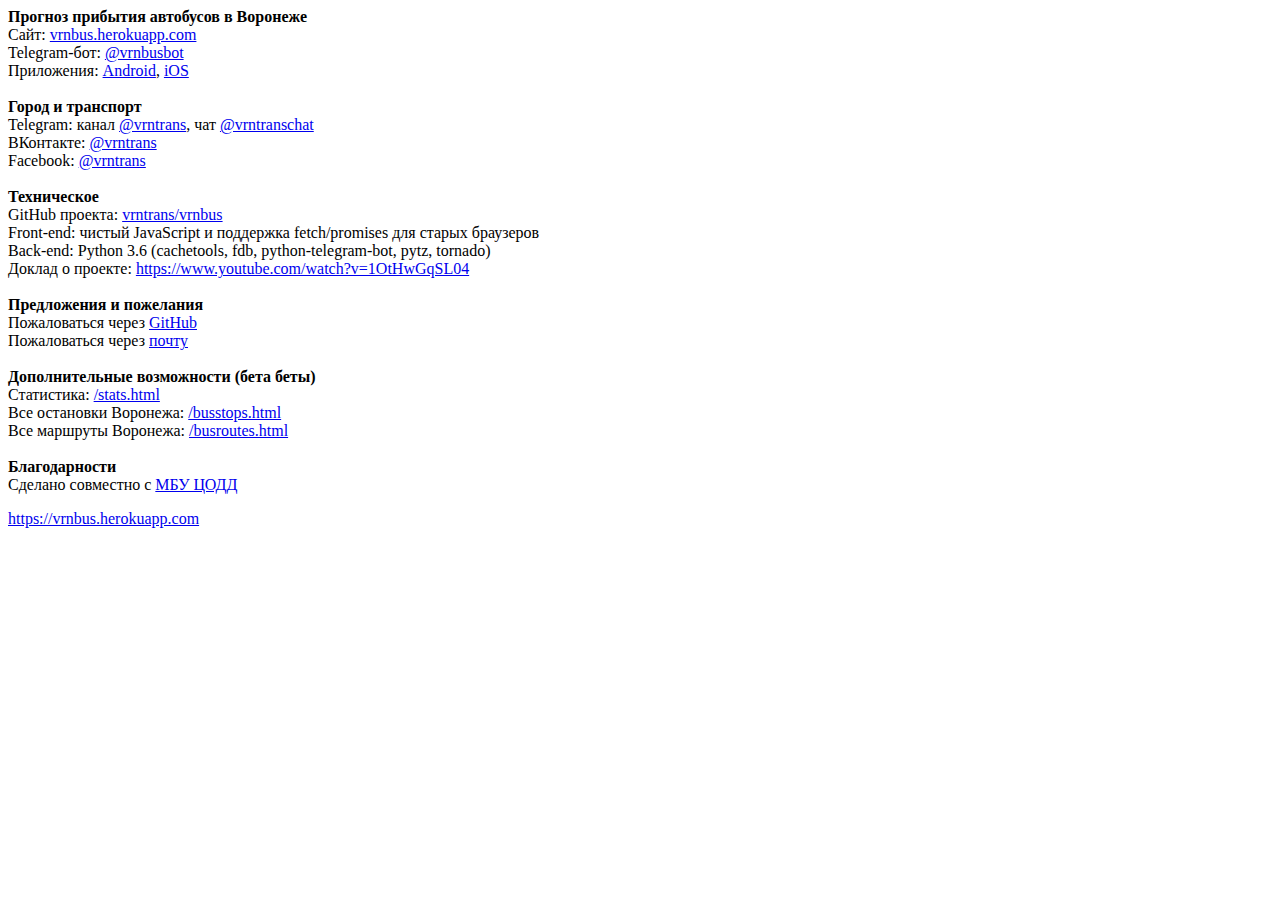
<file: index.html>
<html>
<head>
<!-- <meta http-equiv="refresh" content="0; url=https://vrnbus.herokuapp.com/" /> -->
</head>
<body>
<div>
    <b>Прогноз прибытия автобусов в Воронеже</b><br/>
    Сайт: <a href="https://vrnbus.herokuapp.com">vrnbus.herokuapp.com</a><br/>
    Telegram-бот: <a href="https://t.me/vrnbusbot">@vrnbusbot</a><br/>
    Приложения: <a href="https://play.google.com/store/apps/details?id=ru.boomik.vrnbus" title="автор Кирилл Ашихмин">Android</a>,
    <a href="https://itunes.apple.com/us/app/vrnbus/id1436397112" title="автор Денис Евграфов">iOS</a><br/>
<br/>
    <b>Город и транспорт</b>
<br/>
    Telegram: канал <a href="https://t.me/vrntrans">@vrntrans</a>, чат <a href="https://t.me/vrntranschat">@vrntranschat</a> <br/>
    ВКонтакте: <a href="https://vk.com/vrntrans">@vrntrans</a> <br/>
    Facebook: <a href="https://fb.me/vrntrans">@vrntrans</a> <br/>
<br/>
    <b>Техническое</b><br/>
    GitHub проекта: <a href="https://github.com/vrntrans/vrnbus">vrntrans/vrnbus</a><br/>
    Front-end: чистый JavaScript и поддержка fetch/promises для старых браузеров<br/>
    Back-end: Python 3.6 (cachetools, fdb, python-telegram-bot, pytz, tornado)<br/>
    Доклад о проекте: <a href="https://www.youtube.com/watch?v=1OtHwGqSL04">https://www.youtube.com/watch?v=1OtHwGqSL04</a><br/>
<br/>
    <b>Предложения и пожелания</b><br/>
    Пожаловаться через <a href="https://github.com/vrntrans/vrnbus/issues">GitHub</a><br/>
    Пожаловаться через <a href="mailto:xeningem@gmail.com?subject=Проблемы с vrnbus">почту</a><br/>
<br/>
    <b>Дополнительные возможности (бета беты)</b><br/>
    Статистика: <a href="/stats.html">/stats.html</a><br/>
    Все остановки Воронежа: <a href="/busstops.html">/busstops.html</a><br/>
    Все маршруты Воронежа: <a href="/busroutes.html">/busroutes.html</a><br/>
<br/>
    <b>Благодарности</b><br/>
    Сделано совместно с <a href="http://coddvrn.ru/">МБУ ЦОДД</a><br/>
</div>  
  
<p><a href="https://vrnbus.herokuapp.com/">https://vrnbus.herokuapp.com</a></p>
</body>
</html>
</file>
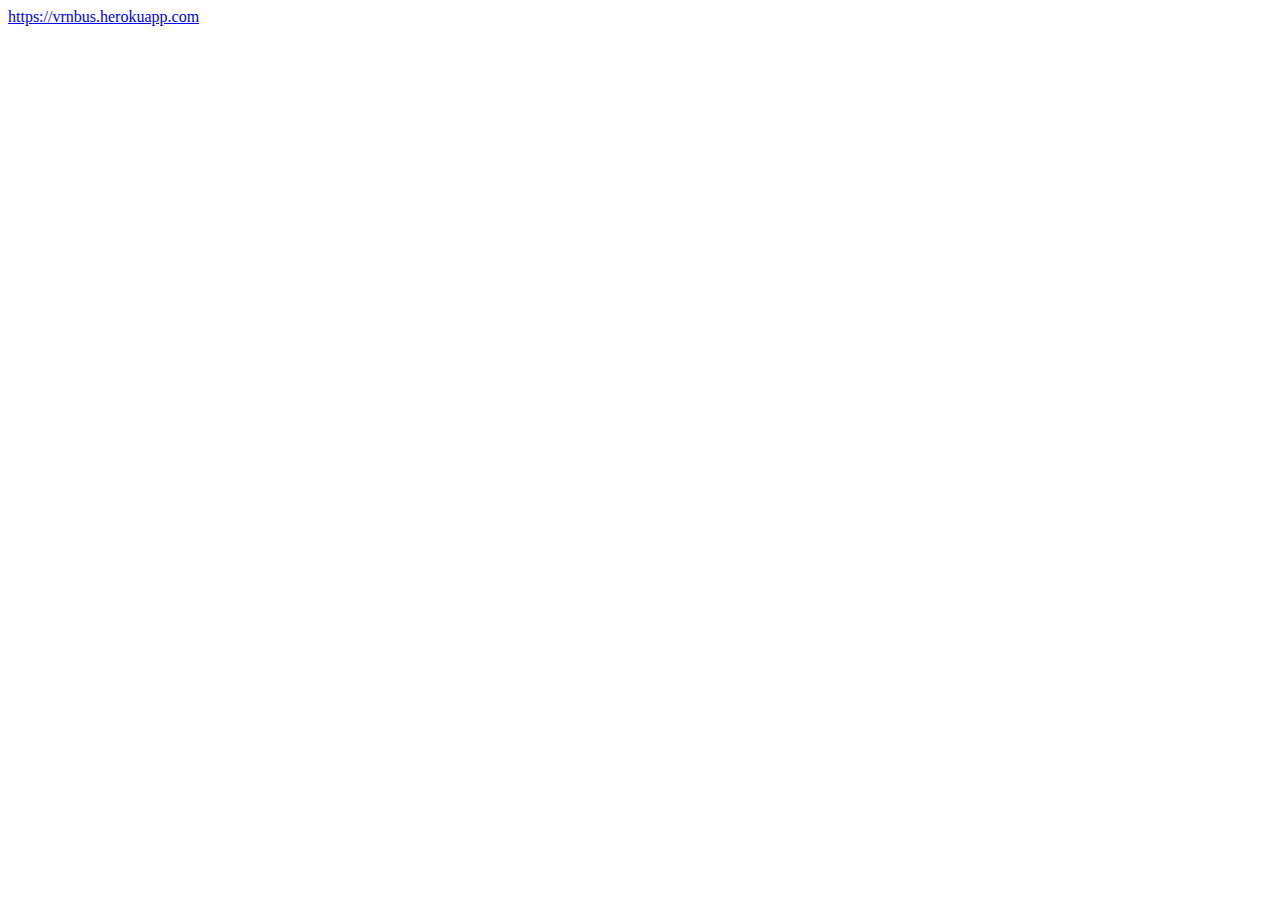
<file: docs/index.html>
<html>
<head>
<meta http-equiv="refresh" content="5; url=https://vrnbus.herokuapp.com/" />
</head>
<body>
<p><a href="https://vrnbus.herokuapp.com/">https://vrnbus.herokuapp.com</a></p>
</body>
</html>
</file>
